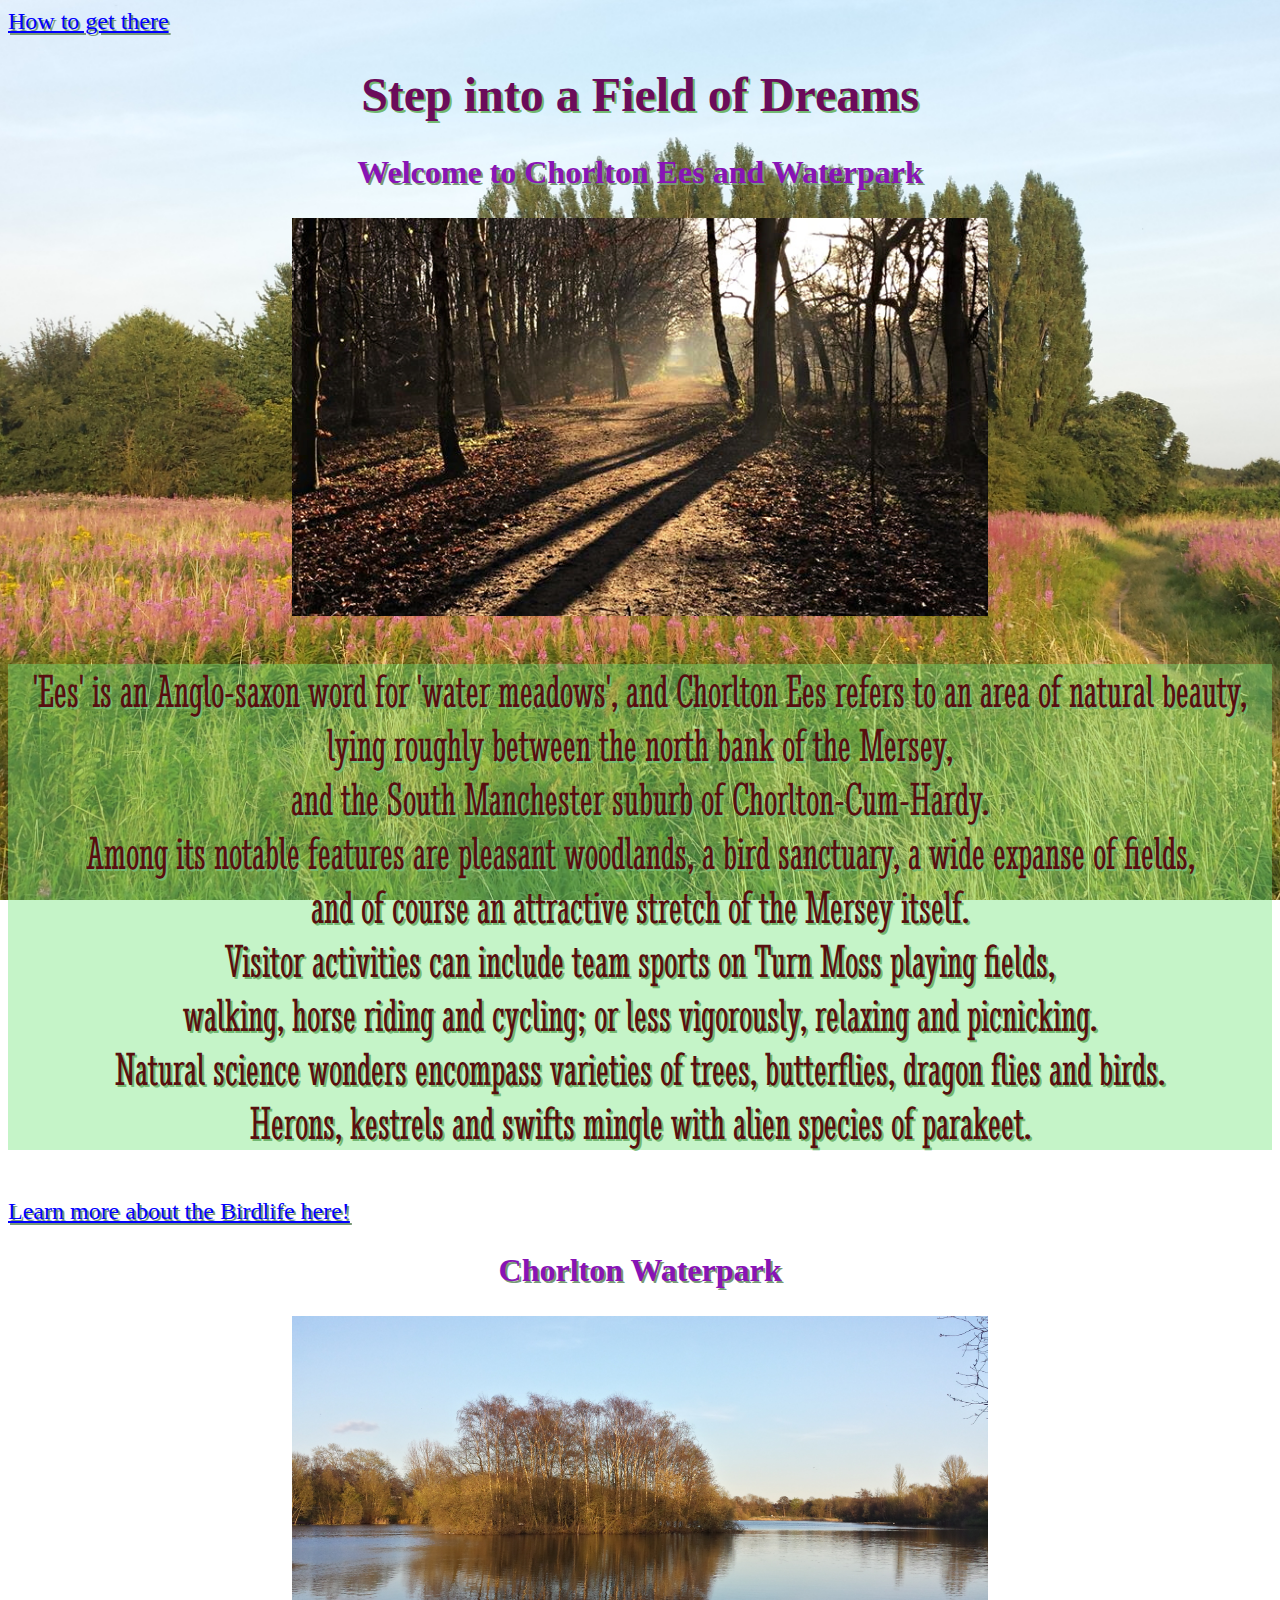
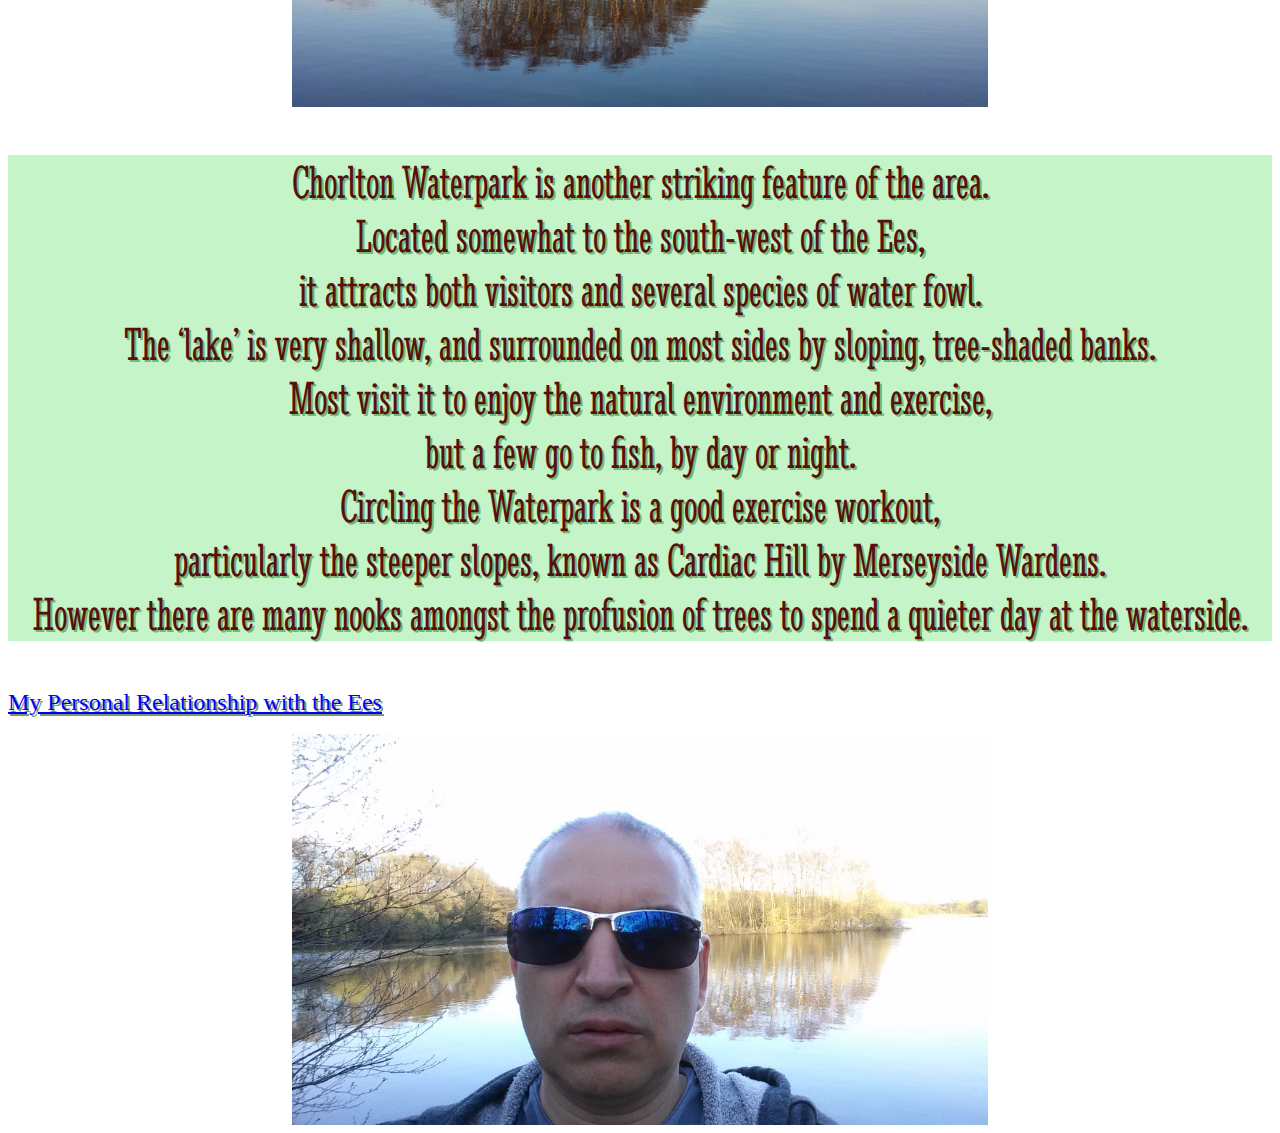
<file: index.html>
<!DOCTYPE html>

<html lang = "en";> 
      
<head>

    <meta charset="UTF-8">
    <link rel="stylesheet" type="text/css" href="main.css">
    <!-- main link to css -->
    <link rel="preconnect" href="https://fonts.gstatic.com">
    <link rel="stylesheet" href="https://fonts.googleapis.com/css2?family=Stint+Ultra+Condensed&display=swap">
    <title>Fields of Dreams: Chorlton Ees</title>
    <!-- title of webpage -->

</head>

<body class = "background">
<!-- draws background from css -->

    <div> <a href="https://www.visitmanchester.com/things-to-see-and-do/chorlton-ees-nature-reserve-p368181" class="link"
        target="_blank">How to get there

    </a> </div>

    <div  > </div>
        
    <div>

    <h1 class="heading">Step into a Field of Dreams 
    </h1>

    </div>

    <div> </div>
    
    <div>
    
    <h2 class="heading2"> Welcome to Chorlton Ees and Waterpark
    </h2>

    </div>

    <div > <img id="img-size" src="woodland_path.jpg" alt="woodland_path" /> </div>
    <!-- <div > <img id="img-size" src="ees_trees.jpg" alt="ees_trees" /> </div> -->
    
    <div>
        
    <p class="p1"> 'Ees' is an Anglo-saxon word for
    'water meadows', and Chorlton Ees refers to an area of natural beauty,<br>
    lying roughly between the north bank of the Mersey,<br>
    and the South Manchester suburb of Chorlton-Cum-Hardy.<br>
    Among its notable features are pleasant woodlands, a bird sanctuary, a wide expanse of fields,<br>
    and of course an attractive stretch of the Mersey itself. <br>
    Visitor activities can include team sports on Turn Moss playing fields,<br>
    walking, horse riding and cycling; or less vigorously, relaxing and picnicking.<br>
    Natural science wonders encompass varieties of trees, butterflies, dragon flies and birds. <br>
    Herons, kestrels and swifts mingle with alien species of parakeet.

    </p>        
    </div>

    <div> <a href = "bird_life.html" class = "link"> Learn more about the Birdlife here!
                    
    </a> </div>

    <div>
    <h2 class="heading2"> Chorlton Waterpark </h2>
    </div>

    <div > <img id="img-size" src="waterpark_island01.jpg" alt="waterpark_island" /> </div>
    
    
    <div>
    <p class="p1"> Chorlton Waterpark is another striking feature of the area.<br>
    Located somewhat to the south-west of the Ees,<br>
    it attracts both visitors and several species of water fowl.<br>
    The ‘lake’ is very shallow, and surrounded on most sides by sloping, tree-shaded banks.<br>
    Most visit it to enjoy the natural environment and exercise,<br>
    but a few go to fish, by day or night.<br>
    Circling the Waterpark is a good exercise workout,<br>
    particularly the steeper slopes, known as Cardiac Hill by Merseyside Wardens.<br>
    However there are many nooks amongst the profusion of trees to spend a quieter day at the waterside.
    </p>
    </div>
    
    <div>
    <a href = "personal.html"class = "link"> My Personal Relationship with the Ees
    </a> 
    </div>
    
    <br>
         


    <div > <img id="img-size" src="mirror_shades.jpg" alt="at_the_waterpark_in_shades" /> </div>
    
    
    <div> </div>
    
</body>

</html>
</file>
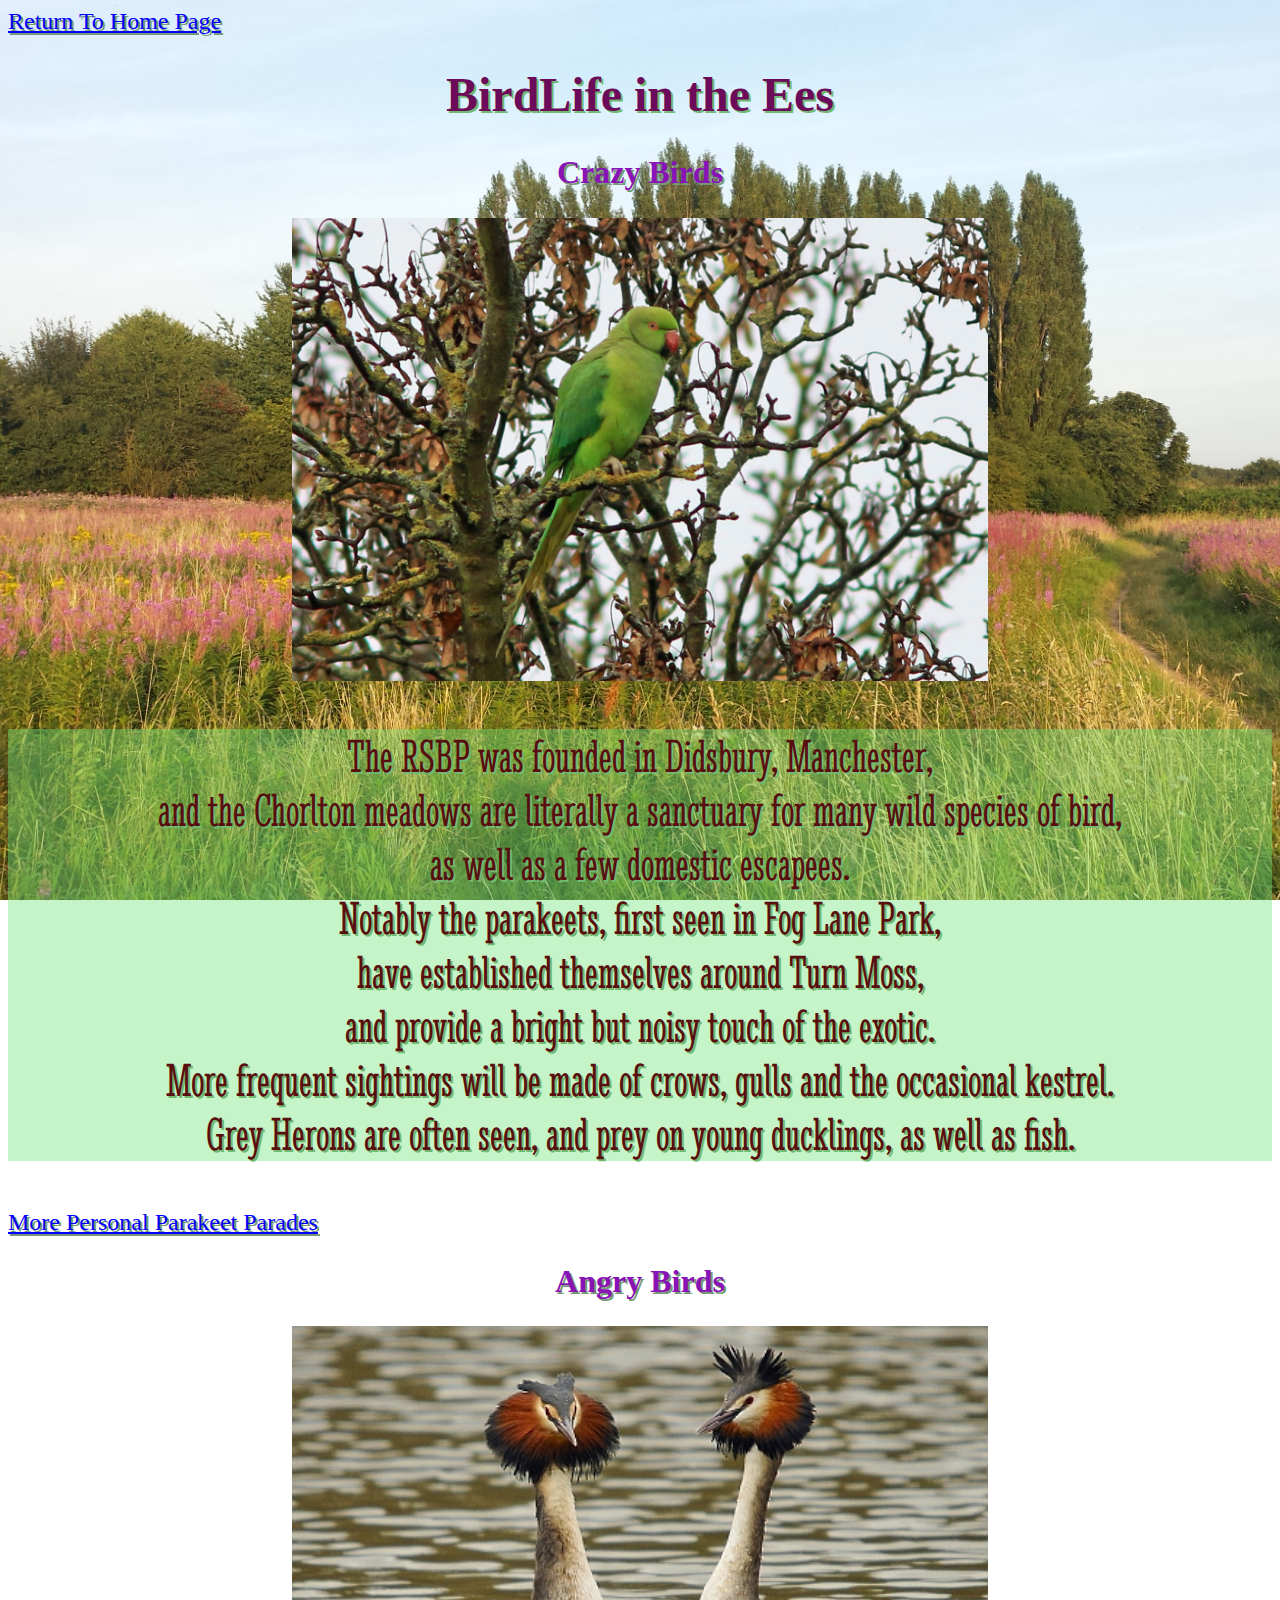
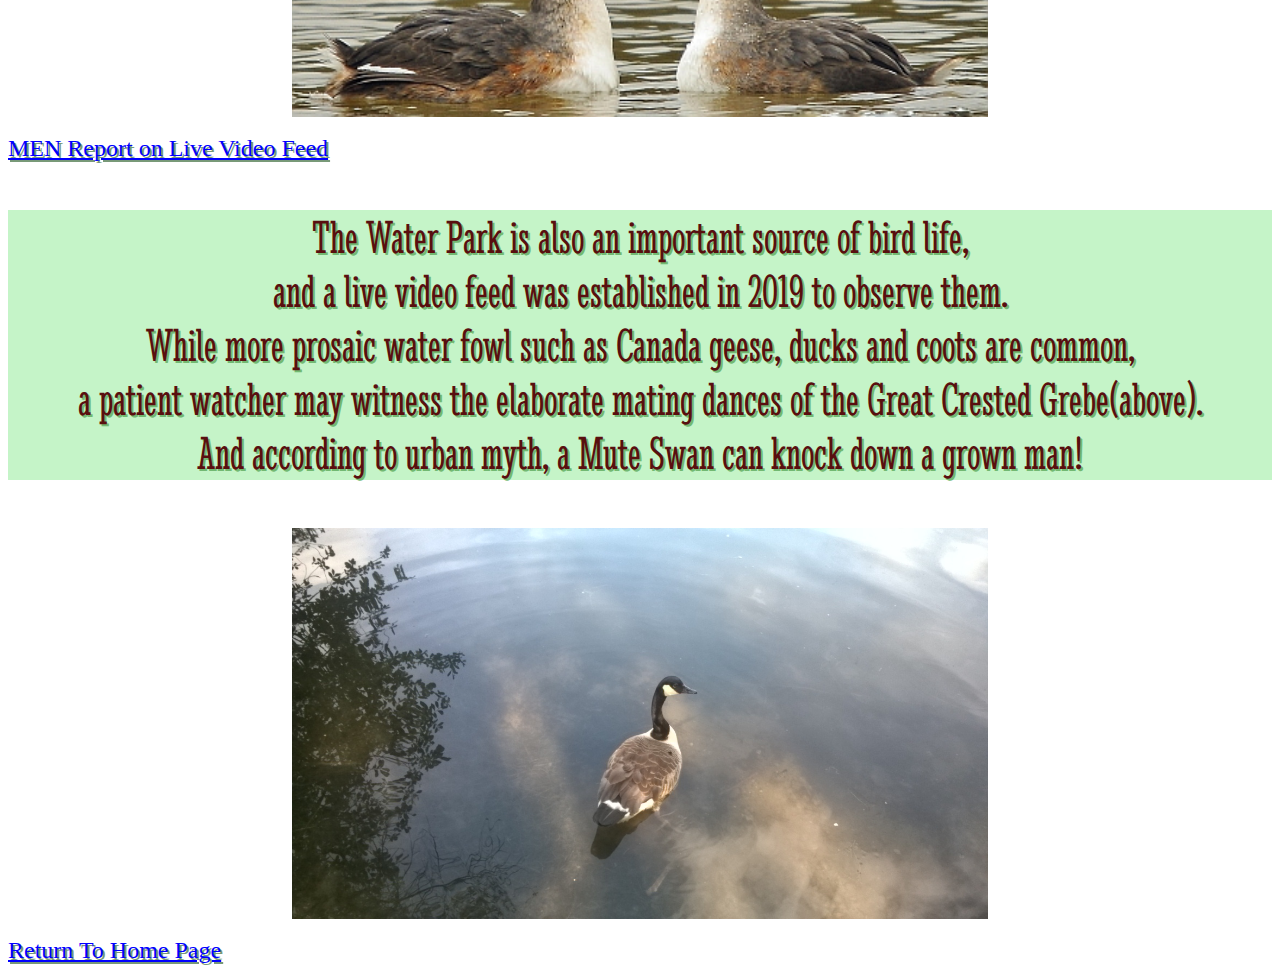
<file: bird_life.html>
<!DOCTYPE html>

<html lang = "en"; >

<head>

    <meta charset="UTF-8">
    <link rel="stylesheet" type="text/css" href="main.css">
    <!-- main link to css -->
    <link rel="preconnect" href="https://fonts.gstatic.com">
    <link rel="stylesheet" href="https://fonts.googleapis.com/css2?family=Stint+Ultra+Condensed&display=swap">
    <title>Birdlife in the Ees</title>
    <!-- title of webpage -->

</head>

<body class = "background">
<!-- draws background from css -->

    <div>        
    <a href="index.html" class = "link"> Return To Home Page
    </div>
    </a> </div>

    <div  > </div>

    <div>

    <h1 class="heading">BirdLife in the Ees 
    </h1>
    
    </div>

    <div> </div>
       
    <div>
    
    <h2 class="heading2"> Crazy Birds
    </h2>

    </div>

    <div > <img id="img-size" src="parakeet.jpeg" alt="parakeet_in_a_tree" /> </div>
    <!-- <div > <img id="img-size" src="ees_trees.jpg" alt="ees_trees" /> </div> -->
    
    <div>
        
    <p class="p1"> The RSBP was founded in Didsbury, Manchester,<br>
    and the Chorlton meadows are literally a sanctuary for many wild species of bird,<br>
    as well as a few domestic escapees.<br> 
    Notably the parakeets, first seen in Fog Lane Park,<br>
    have established themselves around Turn Moss,<br>
    and provide a bright but noisy touch of the exotic.<br>
    More frequent sightings will be made of crows, gulls and the occasional kestrel.<br>
    Grey Herons are often seen, and prey on young ducklings, as well as fish.<br>

    </p>        
    </div>

    <div> <a href = "personal.html" class = "link"> More Personal Parakeet Parades 
                    
    </a> </div>

    <div>
    <h2 class="heading2"> Angry Birds </h2>
    </div>

    <div > <img id="img-size" src="great_crested_grebes.jpg" alt="great_crested_grebes" /> </div> 
    <br>
    
    <div> <a href="https://www.manchestereveningnews.co.uk/in-your-area/watch-birds-up-close-through-16152504" class="link"
            target="_blank">MEN Report on Live Video Feed
    
    </a> </div>
   
  
    <div>
    <p class="p1"> The Water Park is also an important source of bird life,<br>
    and a live video feed was established in 2019 to observe them.<br>
    While more prosaic water fowl such as Canada geese, ducks and coots are common,<br>
    a patient watcher may witness the elaborate mating dances of the Great Crested Grebe(above).<br> 
    And according to urban myth, a Mute Swan can knock down a grown man!<br> 
    </p>
    </div>

    <div > <img id="img-size" src="canada_goose.jpg" alt="canada_goose_swimming" /> </div> 
    <br>

    <div>
    <a href = "index.html" class = "link"> Return To Home Page

    </a> </div>

    <div> </div>
    
</body>

</html>
</file>
<file: main.css>
@import url('https://fonts.googleapis.com/css2?family=Stint+Ultra+Condensed&display=swap');


.background{
  background: url(dream_field.jpg) no-repeat center center fixed; 
  background-size: cover;
}    
  /* controls background */
  
.heading{color:rgb(107, 11, 90);
  font-size:300%;
  position: relative;
  text-align: center;
  text-shadow: 2px 2px rgb(114, 185, 114);
      }

.heading2{color:rgb(136, 19, 182);
  font-size:200%;
  position: relative;
  text-align: center;
  text-shadow: 2px 2px rgb(120, 153, 120);
}

.link{color:blue;
  font-size:150%;
  position: relative;
  text-align: center;
  text-shadow: 2px 2px rgb(120, 153, 120);
}


.p1 {color:rgb(88, 15, 15); 
  font-size:300%;
  background-color:rgba(113, 228, 122, 0.411);
  font-family:'Stint Ultra Condensed';
  text-shadow: 2px 2px rgb(114, 185, 114);
  text-align: center;

}
/* paragraph colour and size */


/* 
#img-size {
  width: 70%;
  height: auto;
  
} */

/* (alternative img sizing) */

img {
  display: block;
  margin-left: auto;
  margin-right: auto;
  width: 55%;
  }
</file>
